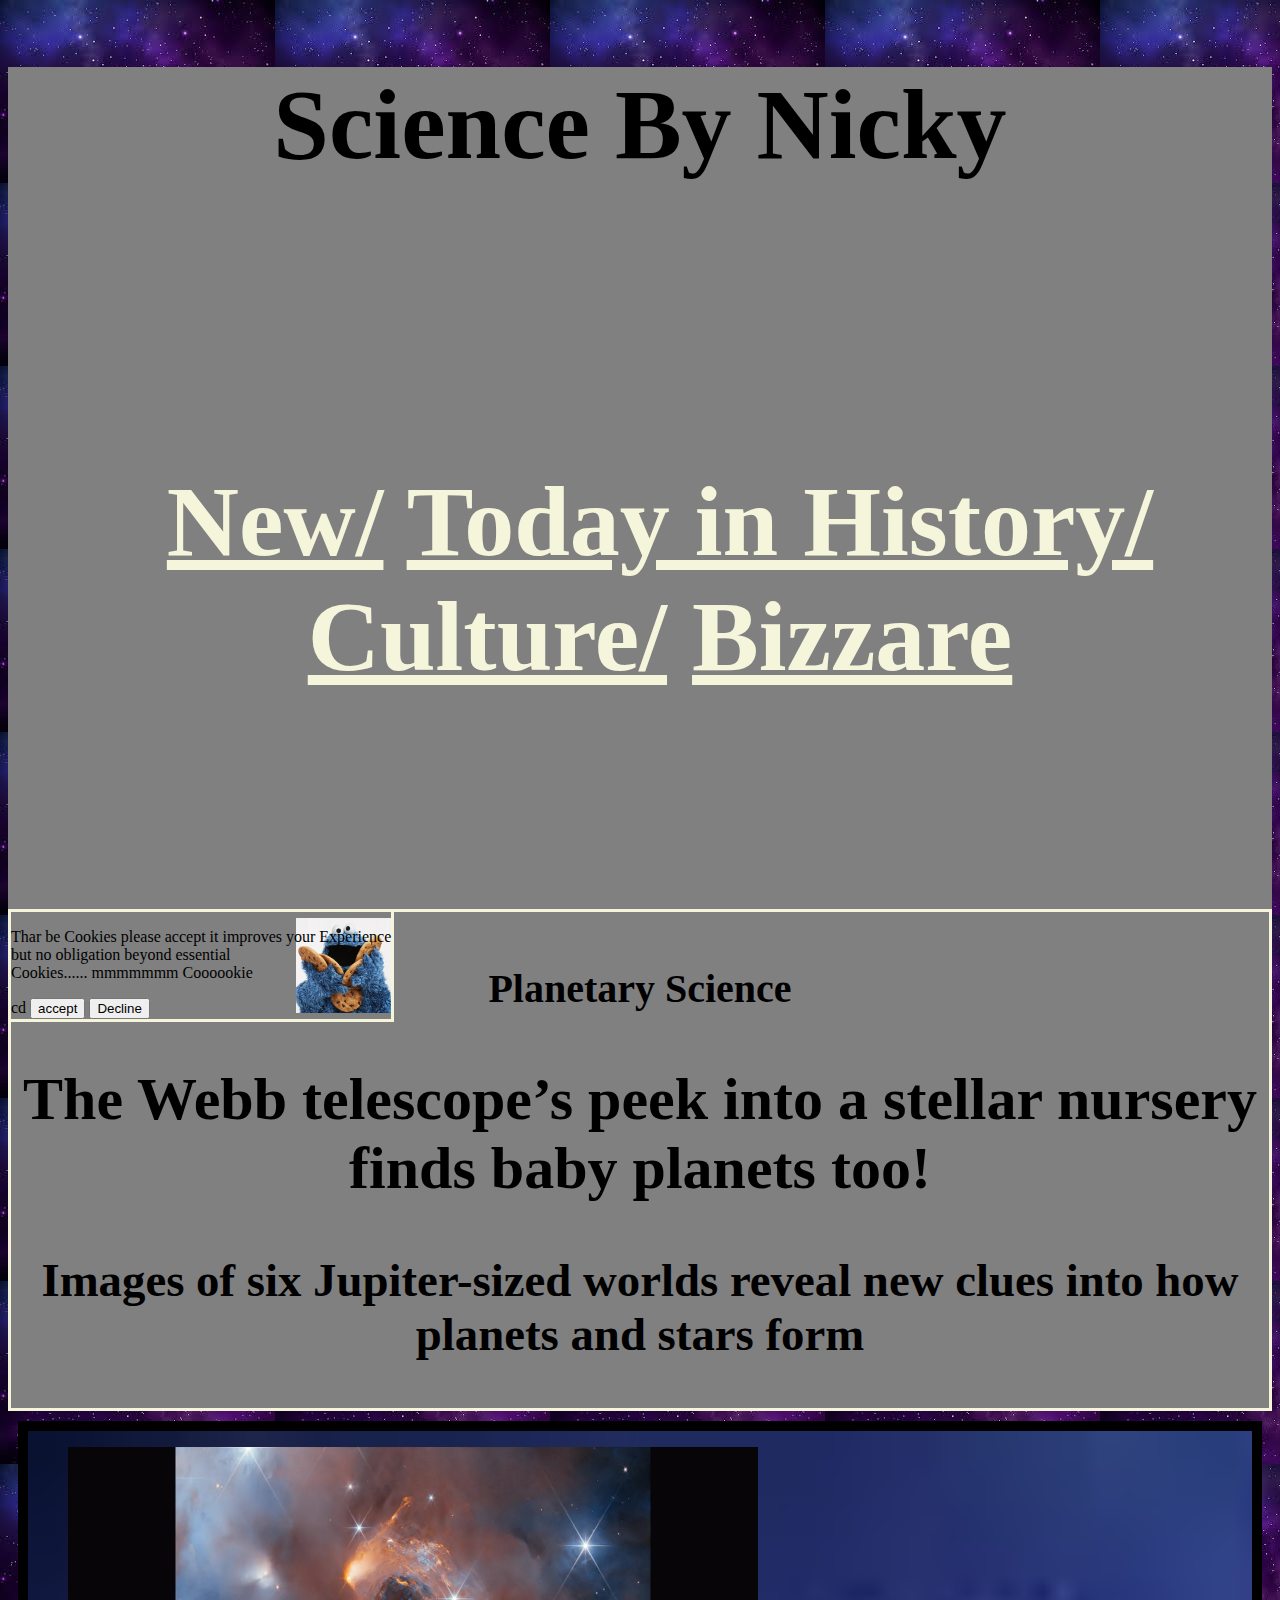
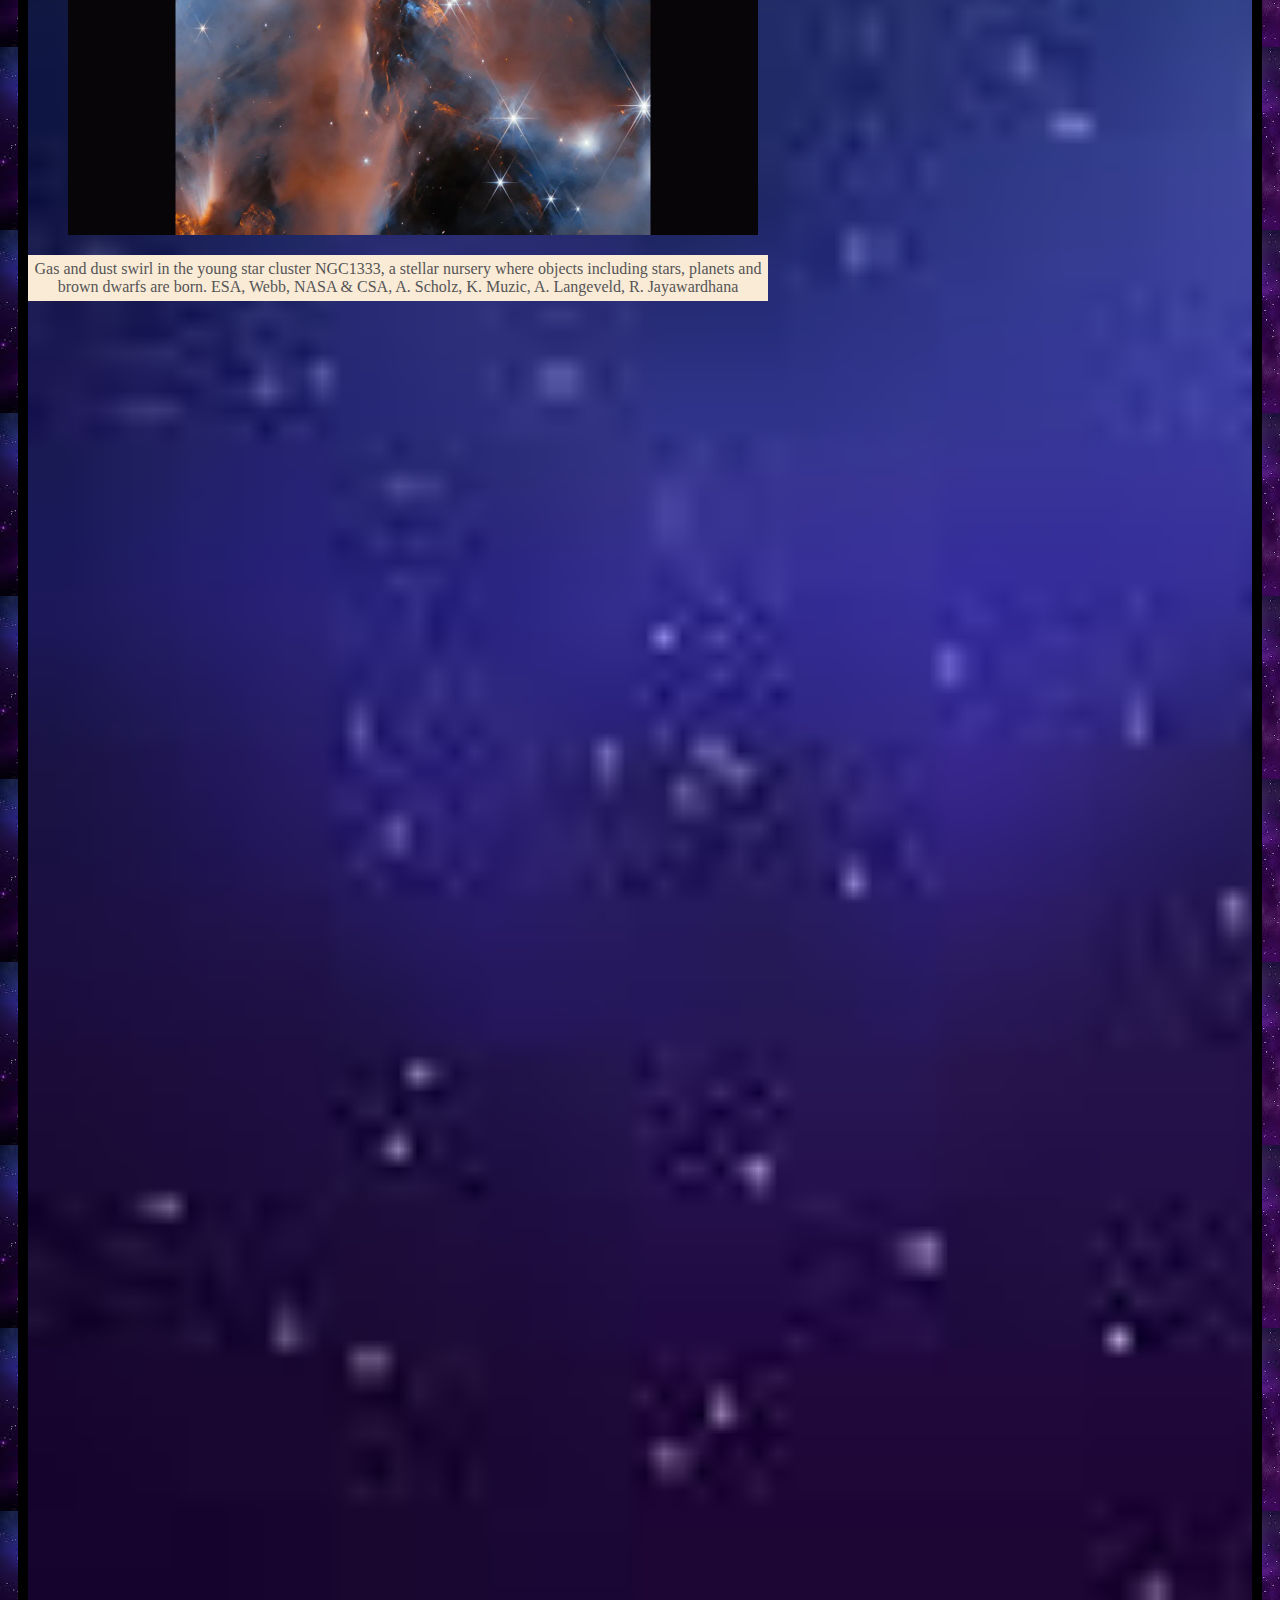
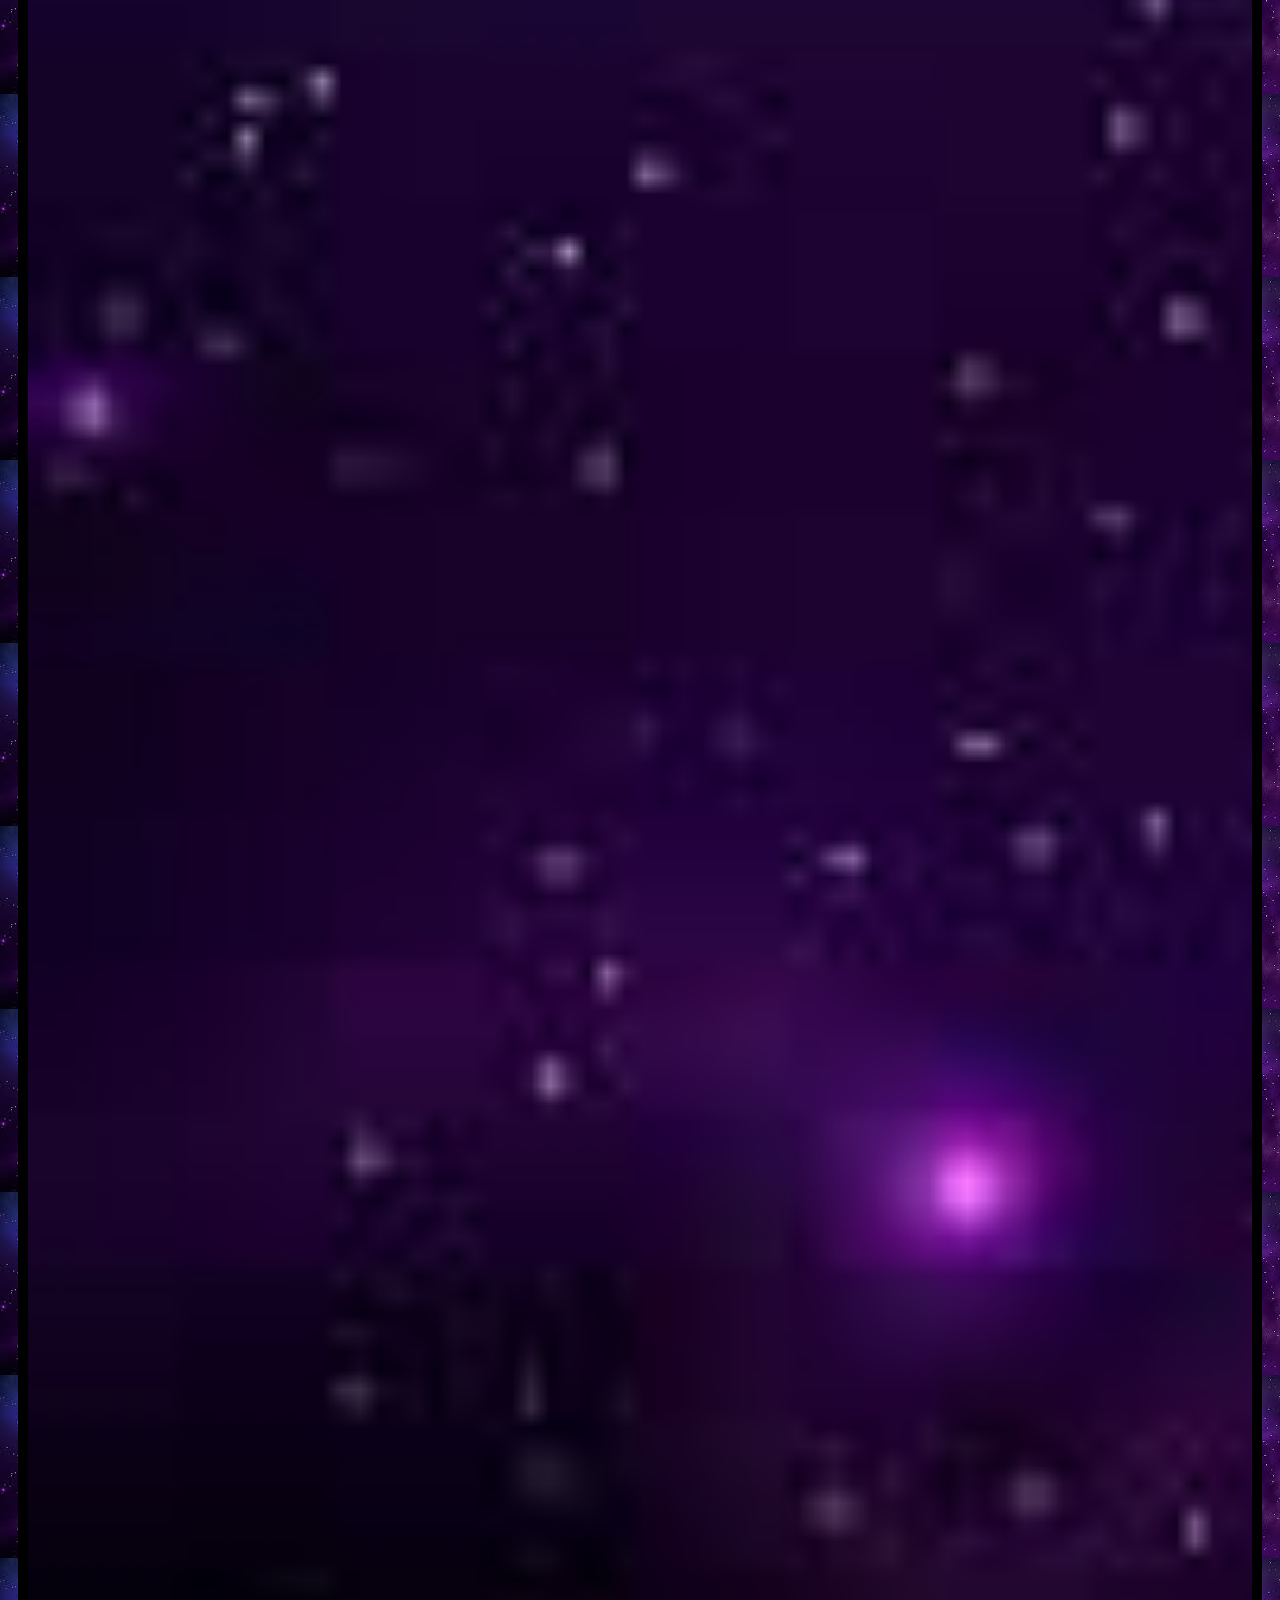
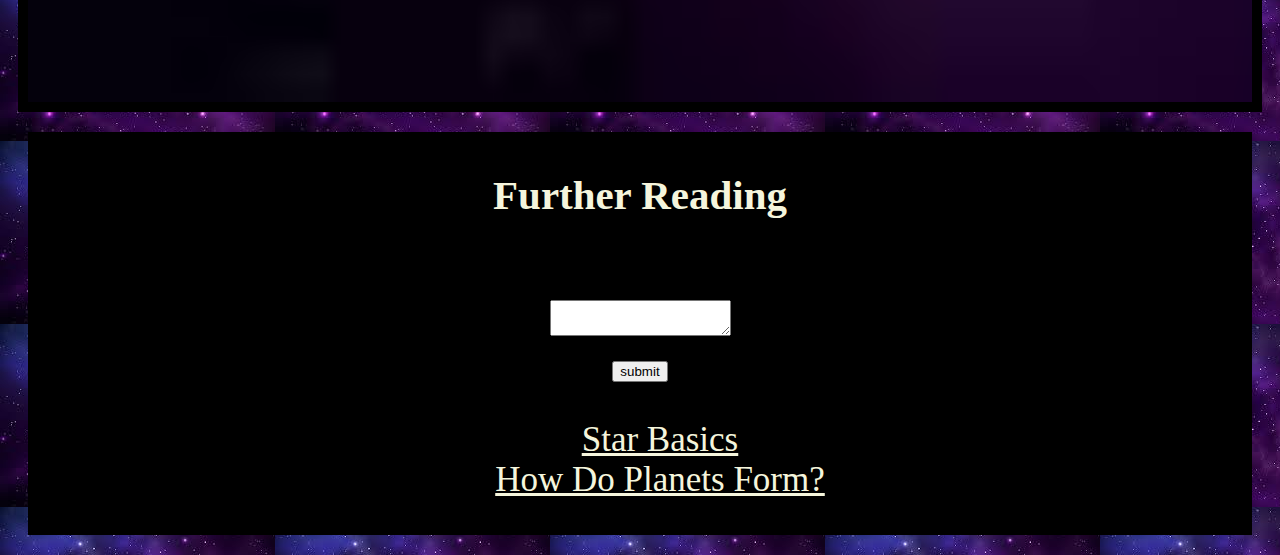
<file: 2nd/index.html>
<!DOCTYPE html>
<html>
  <head>
    <title>Scientific Today</title>
    <link rel="stylesheet" href="style.css" />
  </head>
  <body>
    <header>
      <h1>Science By Nicky</h1>
      <nav>
        <span>
          <ul>
            <a href="">New/</a>
            <a href="">Today in History/</a>
            <a href="">Culture/</a>
            <a href="">Bizzare</a>
          </ul>
        </span>
      </nav>
    </header>
    <div class="cookie-notice">
      <p>Thar be Cookies please accept it improves your Experience <br> but no obligation beyond essential <br> Cookies......  mmmmmmm Coooookie</p>cd
      <button>accept</button>
      <button>Decline</button>
      </div>
    <div class="box">
      <articleHeading>
        <h4>Planetary Science</h4>
        <h2>
          The Webb telescope’s peek into a stellar nursery finds baby planets
          too!
        </h2>
        <h3>
          Images of six Jupiter-sized worlds reveal new clues into how planets
          and stars form
        </h3>
    </div>
    <div class="container">
      <div class="image-container">
        <figure>
          <img src="082724_am_jwst-baby-worlds_feat.webp" alt="" />
        </figure>
        <figcaption>
          Gas and dust swirl in the young star cluster NGC1333, a stellar
          nursery where objects including stars, planets and brown dwarfs are
          born. ESA, Webb, NASA & CSA, A. Scholz, K. Muzic, A. Langeveld, R.
          Jayawardhana
        </figcaption>
      </div>
      <div class="article-container">
        <author>
          <h4>Nicky M-C</h4>
          <time datetime="2024-08-28"><h5>28th of August 2024</h5></time>
        </author>
        <article>
          A remote stellar nursery is home to a group of newly formed worlds,
          some as large as Jupiter. The smallest of these is encircled by a
          dusty disk that could eventually lead to the formation of moons. This
          significant discovery, made possible by the exceptional sensitivity of
          the James Webb Space Telescope, may offer fresh perspectives on the
          processes of star and planet formation, according to researchers in a
          study set to be published in The Astronomical Journal. Stars form from
          vast clouds of gas and dust when certain regions collapse under
          gravitational forces. This same mechanism can also produce smaller
          celestial bodies, such as giant planets and brown dwarfs, which do not
          possess the internal pressure necessary for hydrogen fusion (SN:
          7/24/17). In the young star cluster NGC1333, located approximately
          1,000 light-years away in the constellation Perseus, astronomers
          discovered hundreds of newly formed starlike objects, including six
          young planets with masses ranging from five to 15 times that of
          Jupiter. The dusty disk surrounding the smallest planet resembles
          those found around young stars, which are known to develop into
          planetary systems. According to Adam Langeveld, an astrophysicist at
          Johns Hopkins University, this disk may one day evolve into a system
          of orbiting moons.
        </article>
      </div>
    </div>
    <div class="footer">
      <footer>
        <div class="footer-title">
          <h3>Further Reading</h3>
          <br />
          <textarea name="Comments" id="comment" height="659px" width="659px"></textarea><br>
          <button>submit</button><br>
        </div>
        <div class="footer-links">
          <ul>
            <a href="https://science.nasa.gov/universe/stars/">Star Basics</a
            ><br />
            <a href="https://science.nasa.gov/exoplanets/how-do-planets-form/"
              >How Do Planets Form?</a
            >
          </ul>
        </div>
      </footer>
    </div>
  </body>
</html>
</file>
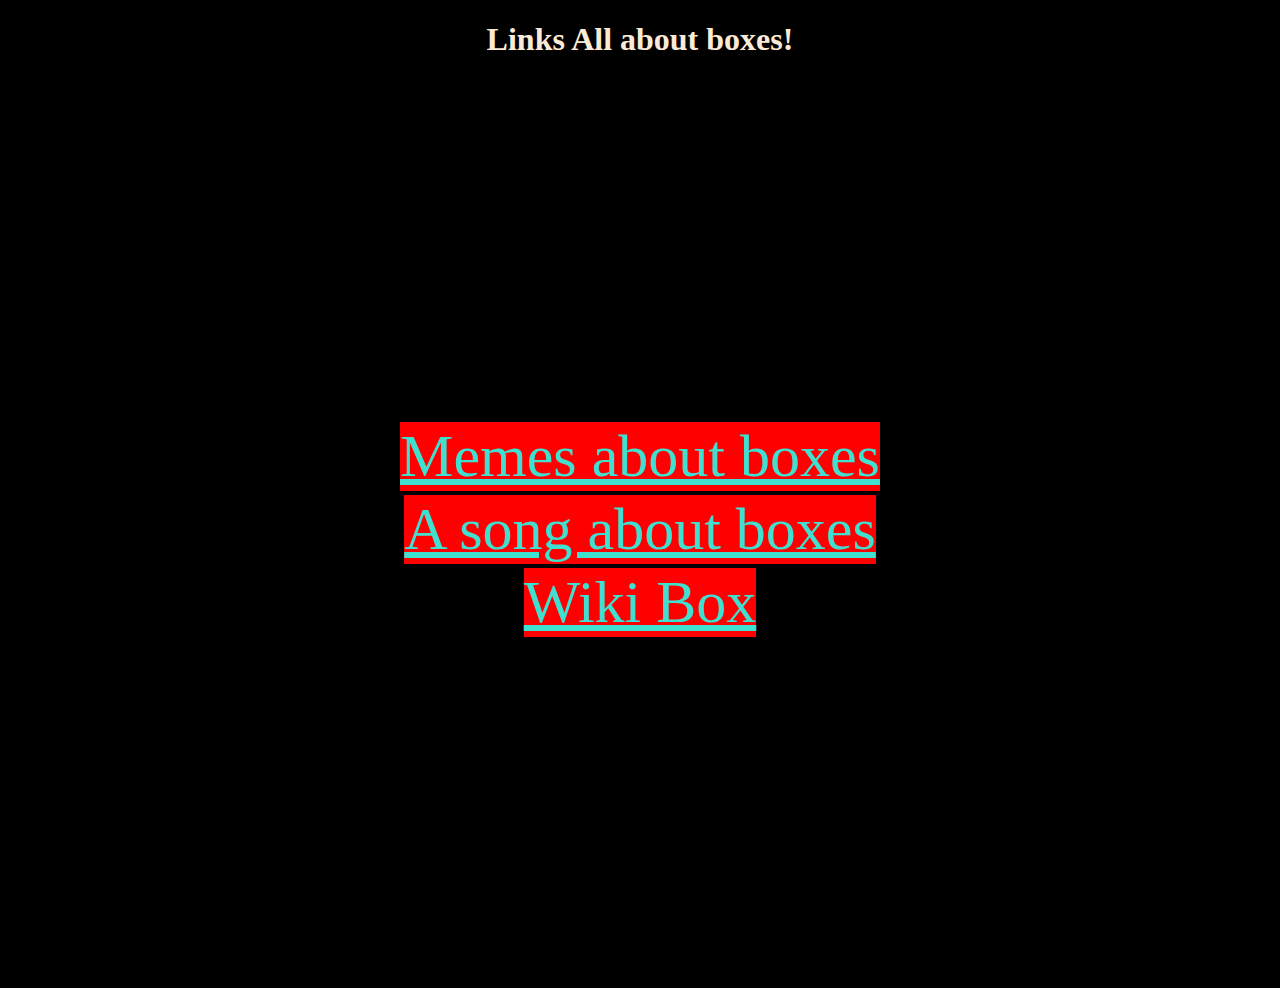
<file: 3rd/index.html>
<!DOCTYPE html>
<html>
  <head>
    <title>Flex-box workshet</title>
    <link rel="stylesheet" href="style.css" />
  </head>
  <body>
    <h1> Links All about boxes!</h1>
    <div class="container">
      <div class="box"><a href=https://en.wikipedia.org/wiki/Box"">Wiki Box</a></div>
      <div class="box"><a href="https://www.youtube.com/watch?v=LM8JhvfoqdA">A song about boxes</a></div>
      <div class="box"><a href="https://www.memedroid.com/memes/tag/box">Memes about boxes</a></div>
    </div>
  </body>
</html>
</file>
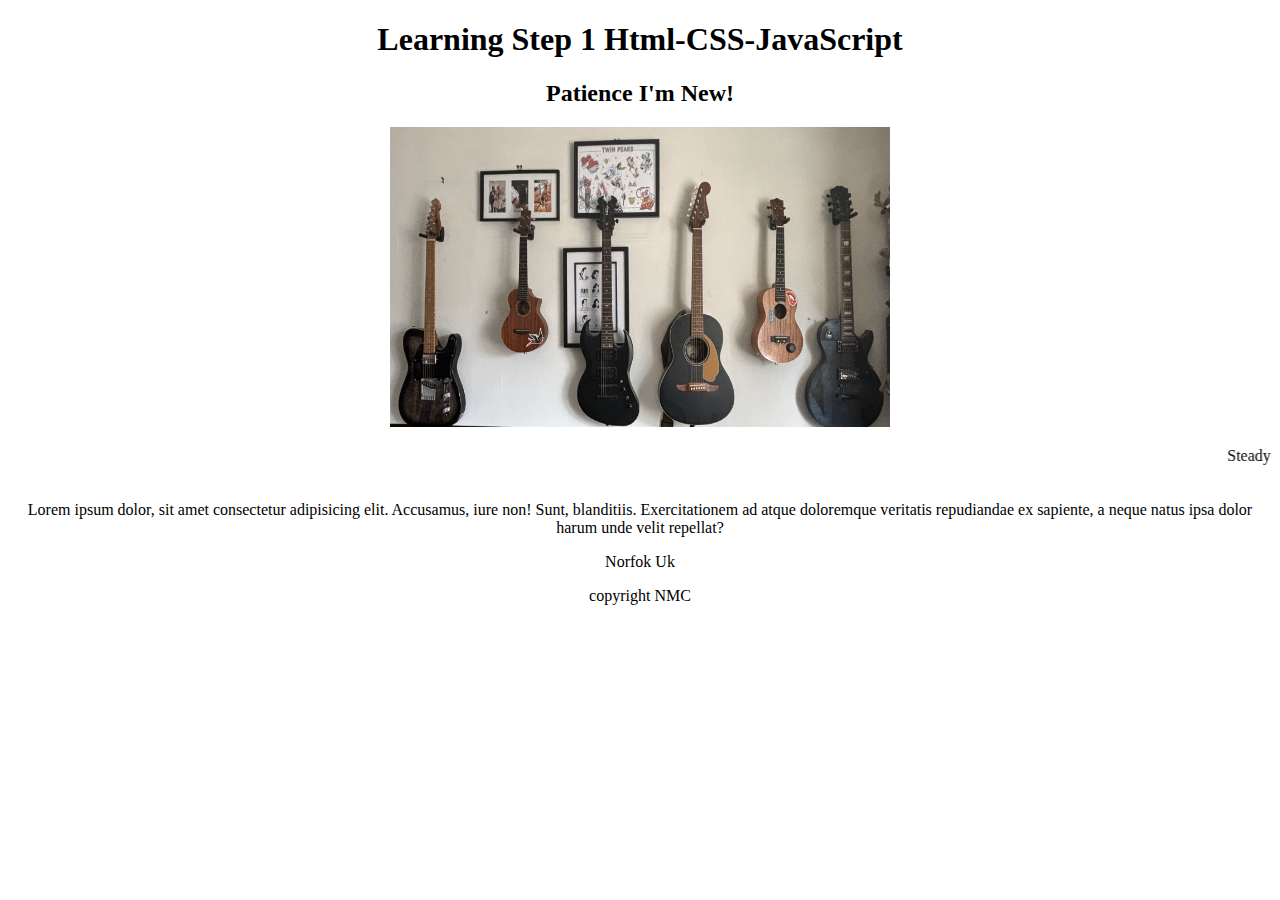
<file: CodingFiles/index.html>
<!DOCTYPE html>
<html>
  <head>
    <title>Learning page 1</title>
    <link href="style.css" rel="stylesheet" type="text/css" />
  </head>
  <body>
    <header>
      <h1>Learning Step 1 Html-CSS-JavaScript</h1>
      <h2>Patience I'm New!</h2>
    </header>
    <main>
      <section><img src="Background.jpg"" width="500" height="300" /></section>
      <section>
        <marquee>
          <p>Steady Now!</p>
        </marquee>
      </section>
      <section>
        <p>
          Lorem ipsum dolor, sit amet consectetur adipisicing elit. Accusamus,
          iure non! Sunt, blanditiis. Exercitationem ad atque doloremque
          veritatis repudiandae ex sapiente, a neque natus ipsa dolor harum unde
          velit repellat?
        </p>
      </section>
    </main>
    <footer>
      <p>Norfok Uk</p>
      <p>copyright NMC</p>
    </footer>
  </body>
  <script ="src" ="script.js"></script>
</html>
</file>
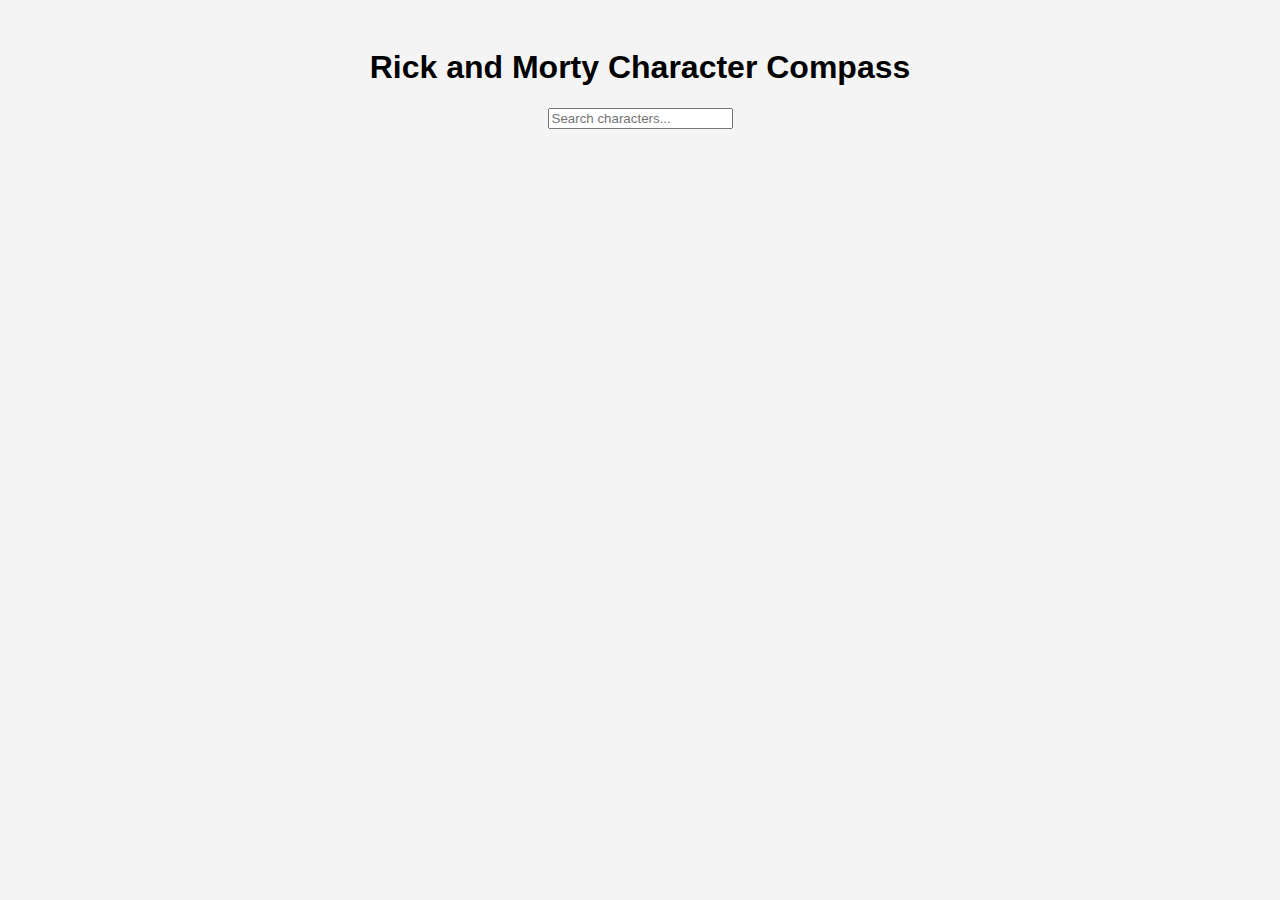
<file: RickNMorty/index.html>
<!DOCTYPE html>
<html>
  <head>
    <title>Rick and Morty Character Compass</title>
    <link rel="stylesheet" href="style.css" />
  </head>
  <body>
    <h1>Rick and Morty Character Compass</h1>
    <input type="text" id="search" placeholder="Search characters..." />
    <div id="characters-container"></div>
    <script src="script.js"></script>
  </body>
</html>
</file>
<file: 2nd/style.css>
header {
  background-color: gray;
}
h1 {
  text-align: center;
  font-size: 100px;
}
nav {
  text-align: center;
  font-size: 20px;
  background-color: gray;
}
span {
  margin: 100px;
  font-size: 100px;
  font-weight: bolder;
}
.cookie-notice {
  position: absolute;
  position: fixed;
  display: block;
  position: centre;
  background-color: grey;
  font-size: medium;
  color: black;
  z-index: 1;
  border: solid beige;
  align-items: center;
  background-image: url(cookiemonster.jpeg);
  background-position: right;
  background-repeat: no-repeat;
  background-size: 25%;
}
articleHeading {
  text-align: center;
  font-size: 40px;
}
.box {
  background-color: grey;
  display: block;
  border: solid beige;
}
a {
  color: beige;
}
a:hover {
  color: gold;
}
.container {
  display: flex;
  align-items: flex-start;
  margin: 10px;
  background-color: black;
  border: solid black 10px;
  background-image: url(Space.jpeg);
  background-repeat: no-repeat;
  background-size: cover;
}

.image-container {
  margin-right: 20px;
  flex-shrink: 0;
}

.image-container img {
  width: 50%;
  height: auto;
  background-color: black;
  position: relative;
}

.article-container {
  flex: 1;
  font-size: 25px;
  margin-right: 40px;
  text-align: justify;
  align-content: center;
  width: 60%;
  background-color: beige;
  padding: 9px;
  position: relative;
}
figcaption {
  text-align: center;
  color: #555;
  margin-top: 8px;
  font-size: 16px;
  padding: 5px;
  width: 50%;
  max-width: 50%;
  word-wrap: break-word;
  font-size: medium;
  background-color: antiquewhite;
}

.footer {
  display: flex;
  justify-content: center;
  align-items: center;
  text-align: center;
  margin: 20px;
  height: auto;
  font-size: 35px;
  background-color: black;
  color: beige;
}

.footer-links {
  text-align: center;
  font-family: Impact;
  color: beige;
}
body {
  background-image: url(Space.jpeg);
}
</file>
<file: 3rd/style.css>
.container {
  display: flex;
  justify-content: center;
  align-items: center;
  height: 100vh;
  flex-direction: column-reverse;
}

.box {
  width: auto;
  height: auto;
  background-color: red;
  border: solid black 2px;
  color: whitesmoke;
  justify-content: space-around;
}
a {
  font-family: -apple-system;
  font-size: 60px;
  color: turquoise;
}
a:hover {
  cursor: pointer;
  color: gold;
}
h1 {
  text-align: center;
  font-weight: bolder;
  color: antiquewhite;
}
body {
  background-color: black;
}
</file>
<file: CodingFiles/style.css>
body {
  text-align: center;
}
</file>
<file: RickNMorty/style.css>
body {
  font-family: Arial, sans-serif;
  background-color: #f4f4f4;
  padding: 20px;
  text-align: center;
}

#characters-container {
  display: flex;
  justify-content: space-around;
  flex-wrap: wrap;
}

.card {
  display: flex;
  flex-direction: column;
  align-items: center;
  justify-content: center;
  padding: 20px;
  margin: 12px;
  border-radius: 4px;
  background-color: white;
  width: 240px;
  box-shadow: 0 4px 12px rgba(0, 0, 0, 0.15);
}

img.character-image {
  width: 100px;
  height: 100px;
  border-radius: 50%;
  margin-bottom: 15px;
}

.attribute {
  font-weight: bold;
  margin-right: 5px;
}

.character-detail {
  margin: 4px;
}
</file>
